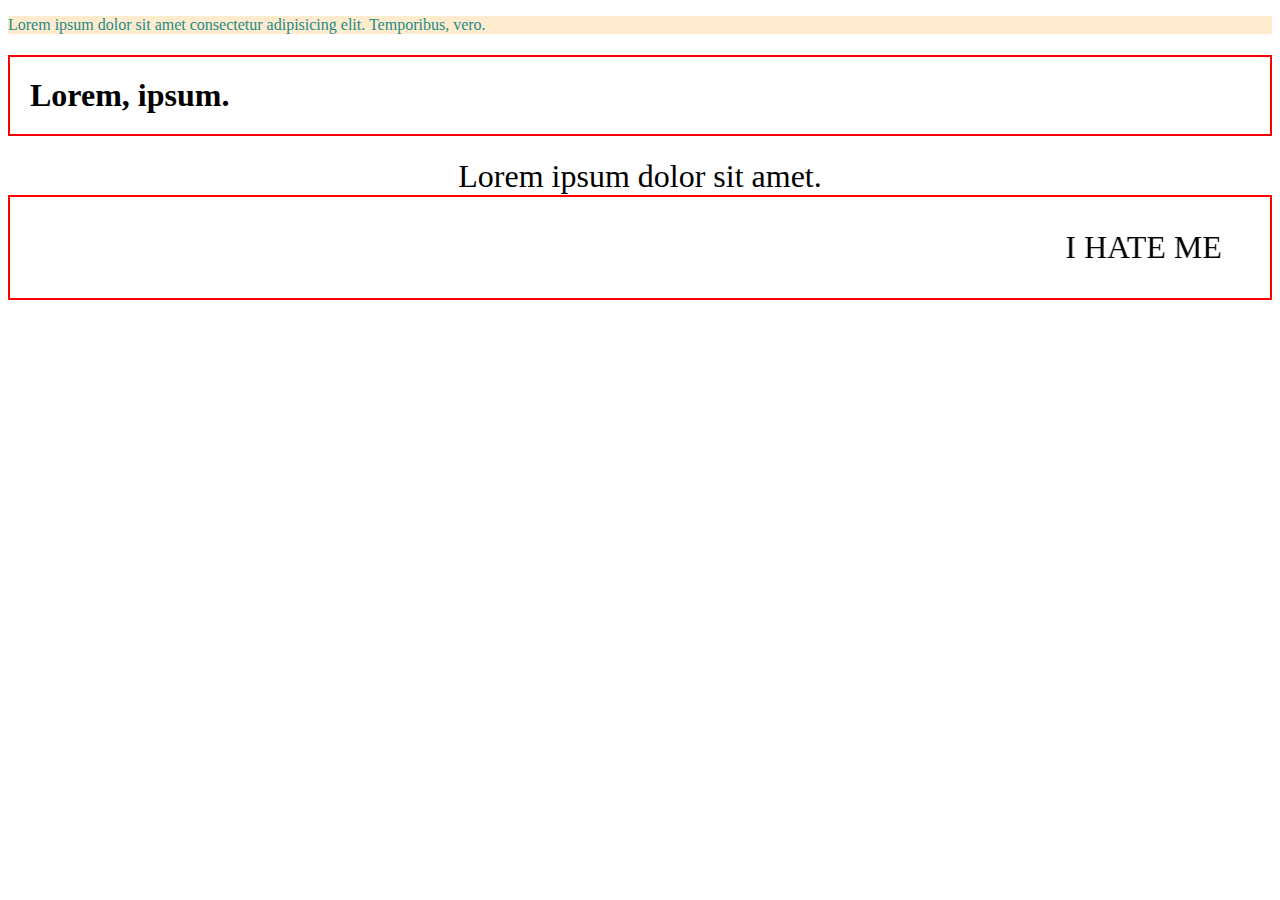
<file: index.html>
<!DOCTYPE html>
<html lang="en">
<head>
    <meta charset="UTF-8">
    <meta name="viewport" content="width=device-width, initial-scale=1.0">
    <title>Document</title>
</head>
<body>
    <p style="color: rgb(35, 139, 139); background-color: blanchedalmond;">Lorem ipsum dolor sit amet consectetur adipisicing elit. Temporibus, vero.</p>
    <h1 style="border: 2px solid red;padding: 20px">Lorem, ipsum.</h1>
    <div style="font-size: xx-large; text-align: center;">Lorem ipsum dolor sit amet.</div>
    <marquee behavior="alternate" direction="left" style="border: 2px solid red;">
        <p style="font-size: xx-large;">I HATE ME</p>
    </marquee>
</body>
</html>
</file>
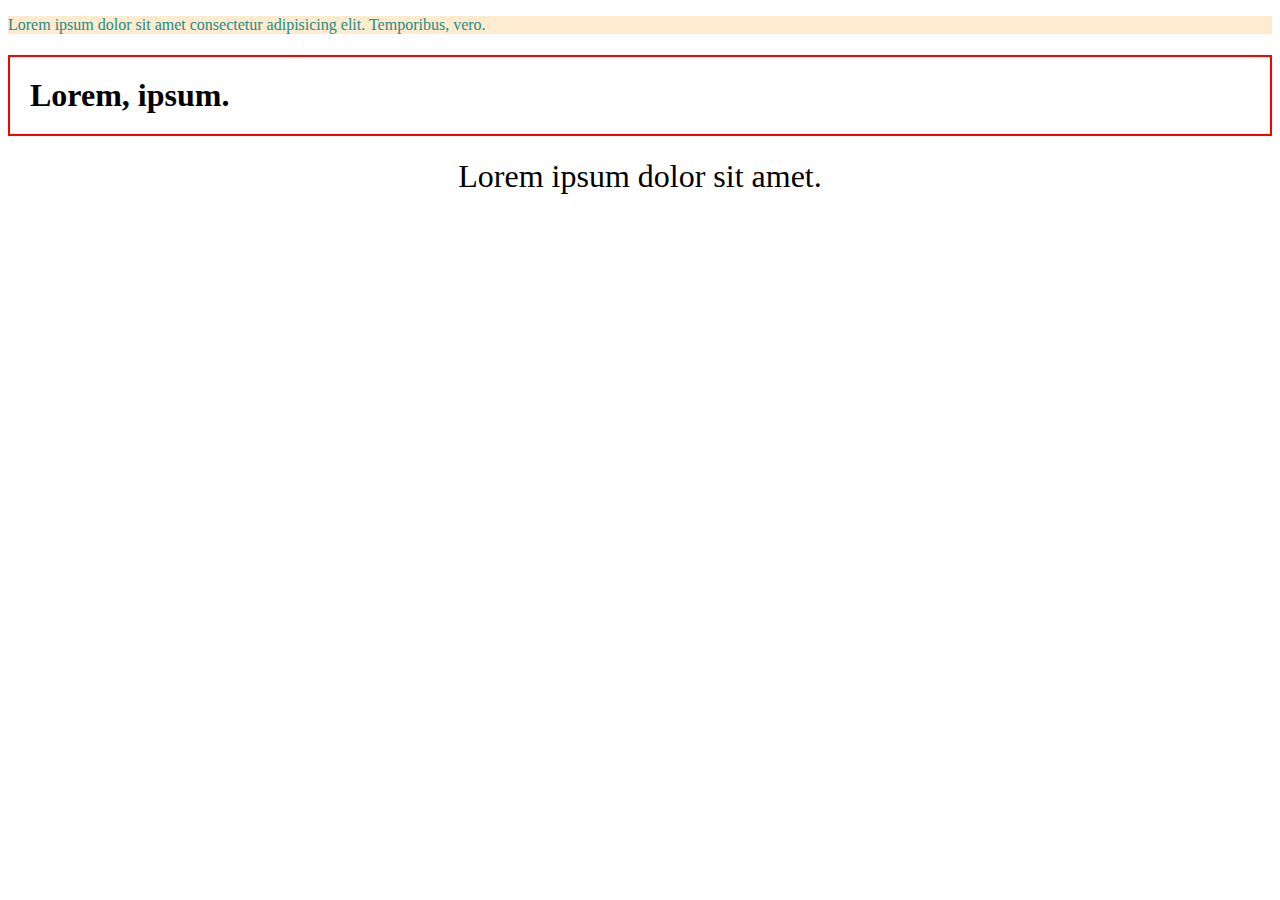
<file: externalcss.html>
<!DOCTYPE html>
<html lang="en">
<head>
    <meta charset="UTF-8">
    <meta name="viewport" content="width=device-width, initial-scale=1.0">
    <title>Document</title>
    <link rel="style" href="./external.css">
</head>
<body>
    <p style="color: rgb(35, 139, 139); background-color: blanchedalmond;">Lorem ipsum dolor sit amet consectetur adipisicing elit. Temporibus, vero.</p>
    <h1 style="border: 2px solid red;padding: 20px">Lorem, ipsum.</h1>
    <div style="font-size: xx-large; text-align: center;">Lorem ipsum dolor sit amet.</div>
</body>
</html>
</file>
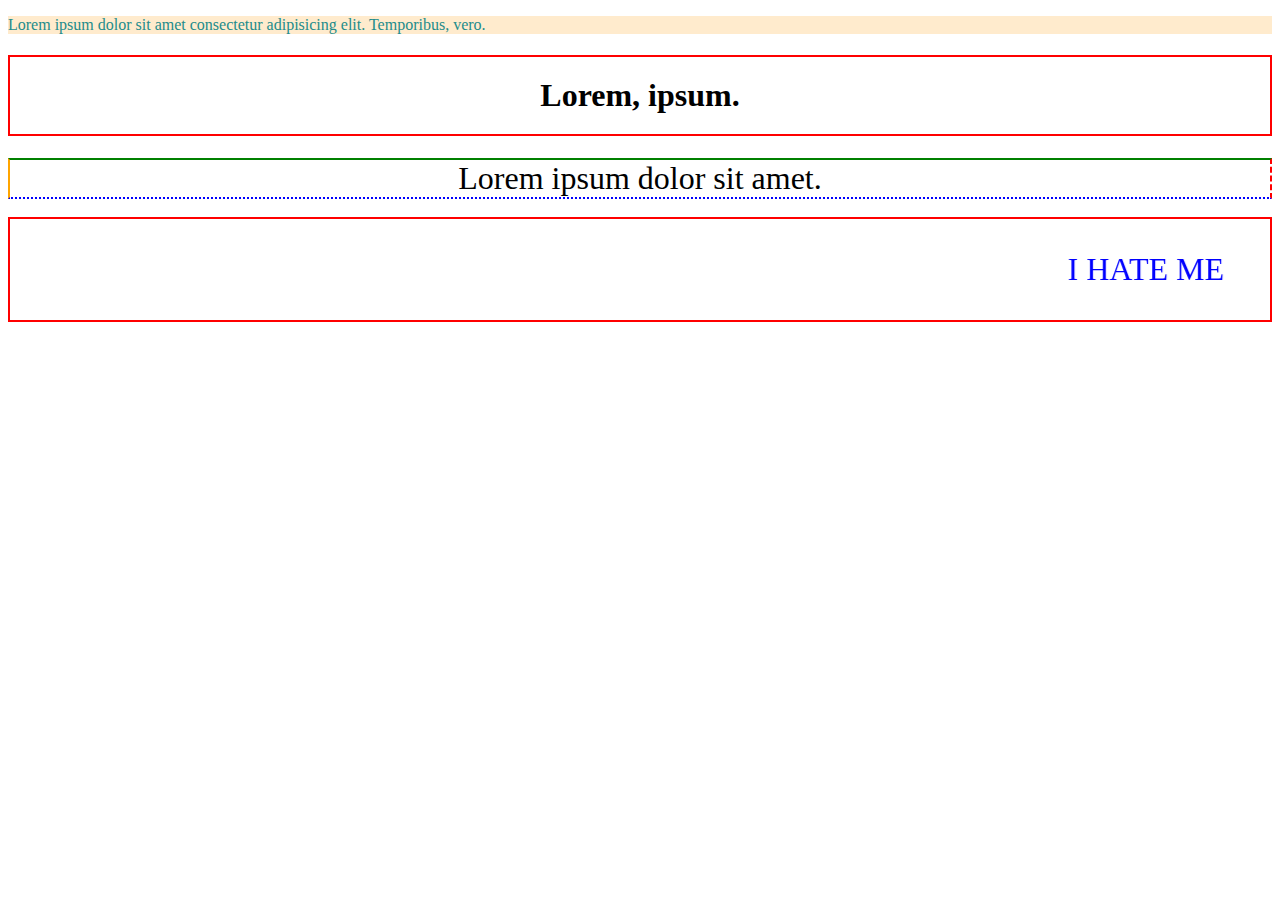
<file: internalcss.html>
<!DOCTYPE html>
<html lang="en">
<head>
    <meta charset="UTF-8">
    <meta name="viewport" content="width=device-width, initial-scale=1.0">
    <title>Document</title>
    <style>
        p {
            color: blue;
        }
        h1{
            text-align: center;
        }
        div{
            border-left: 2px solid orange;
            border-right: 2px dashed red;
            border-top: 2px double green;
            border-bottom: 2px dotted blue;
        }
    </style>
</head>
<body>
    <p style="color: rgb(35, 139, 139); background-color: blanchedalmond;">Lorem ipsum dolor sit amet consectetur adipisicing elit. Temporibus, vero.</p>
    <h1 style="border: 2px solid red;padding: 20px">Lorem, ipsum.</h1>
    <div style="font-size: xx-large; text-align: center;">Lorem ipsum dolor sit amet.</div>
    <br>
     <marquee behavior="alternate" direction="left" style="border: 2px solid red;">
        <p style="font-size: xx-large;">I HATE ME</p>
    </marquee>
</body>
</html>
</file>
<file: external.css>
p{
    color: red;
}
h1{
    color: orange;
}
div{
    color: green;
}
</file>
